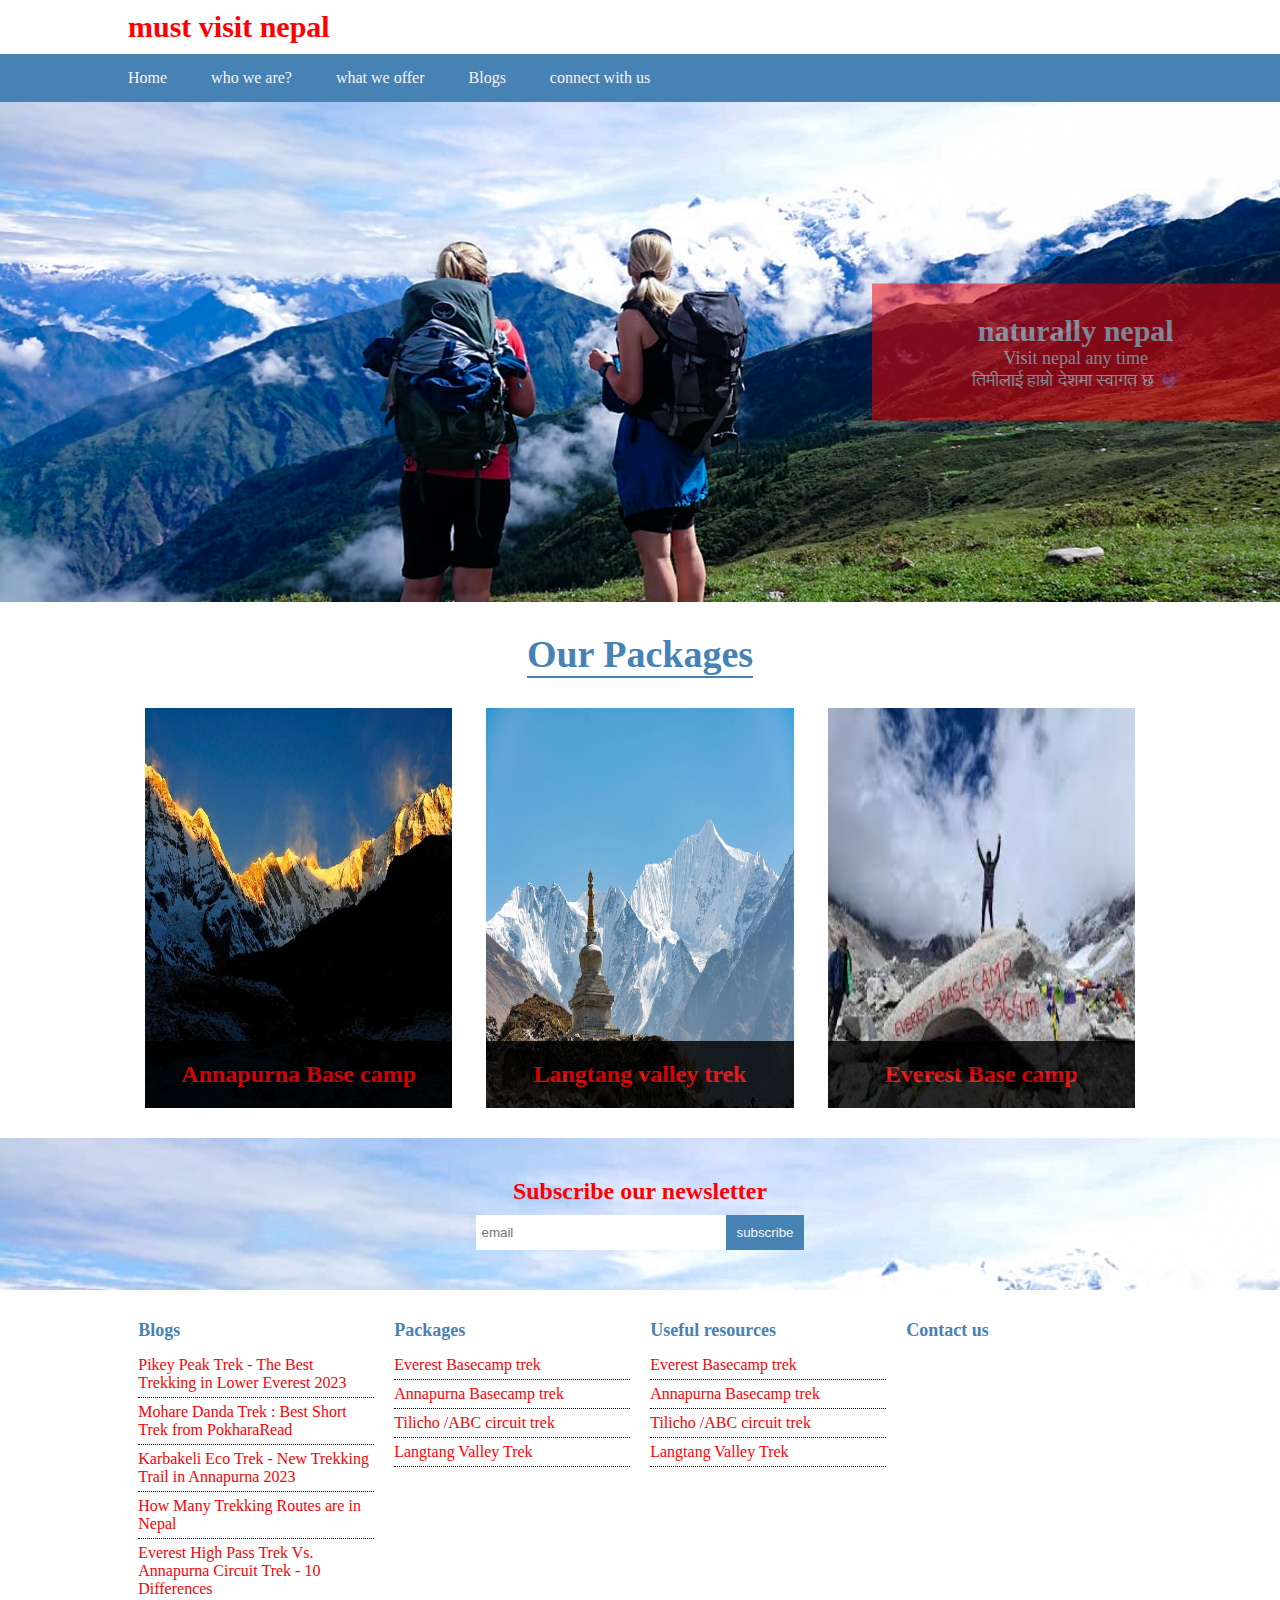
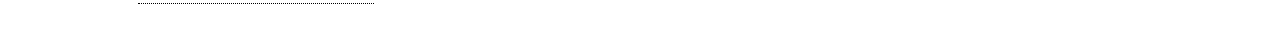
<file: index.html>
<!DOCTYPE html>
<html lang="en">
<head>
    <meta charset="UTF-8">
    <meta name="viewport" content="width=device-width, initial-scale=1.0">
    <title>Must visit nepal</title>
    <link rel="stylesheet" href="css/style.css">
</head>
<body>
    <header>
        <div class="container">
            <div class="logo">
                <h1>must visit nepal</h1>
            </div>
        </div>
    </header>
    <nav>
        <div class="container">
            <div class="menu">
                <a href="">Home</a>
                <a href="">who we are?</a>
                <a href="">what we offer</a>
                <a href="">Blogs</a>
                <a href="">connect with us</a>
            </div>
        </div>
    </nav>
    <section id="banner">
        <img src="images/banner.jpg" alt="hamro nepal ramro nepal">
        <div class="info">
            <h2>naturally nepal</h2>
            <p>
                 Visit nepal any time <br> तिमीलाई हाम्रो देशमा स्वागत छ &#128151;
            </p>
        </div>
    </section>
    <section id="feature">
        <div class="container">
            <h3>Our Packages</h3>
            <div class="boxes">
                <div class="box">
                    <img src="images/2.jpg" alt="">
                    <h4><a href="">Annapurna Base camp</a></h4>
              </div>
                <div class="box">
                    <img src="images/3.jpg" alt="">
                    <h4><a href="">Langtang valley trek</a></h4>
                </div>
                <div class="box">
                    <img src="images/4.jpeg " alt="">
                    <h4><a href="">Everest Base camp</a></h4>
                </div>
            </div>
        </div>
    </section>
    <section id="newsletter">
        <form action="">
            <h5>Subscribe our newsletter</h5>
            <input type="text" placeholder="email"><input type="submit" value="subscribe">
        </form>
    </section>
    <footer>
        <div class="container">
            <div class="fboxes">
                <div class="fbox">
                    <h6>Blogs</h6>
                    <ul>
                        <li>
                            <a href="">Pikey Peak Trek - The Best Trekking in Lower Everest 2023</a>
                        </li>
                        <li>
                            <a href="">Mohare Danda Trek : Best Short Trek from PokharaRead</a>
                        </li>
                        <li>
                            <a href="">Karbakeli Eco Trek - New Trekking Trail in Annapurna 2023</a>
                        </li>
                        <li>
                            <a href="">How Many Trekking Routes are in Nepal</a>
                        </li>
                        <li>
                            <a href="">Everest High Pass Trek Vs. Annapurna Circuit Trek - 10 Differences
                            </a>
                        </li>
                    </ul>
                </div>
                <div class="fbox">
                    <h6>Packages</h6>
                    <ul>
                        <li>
                            <a href="">Everest Basecamp trek</a>
                        </li>
                        <li>
                            <a href="">Annapurna Basecamp trek</a>
                        </li>
                        <li>
                            <a href="">Tilicho /ABC circuit trek</a>
                        </li>
                        <li>
                            <a href="">Langtang Valley Trek</a>
                        </li>
                    </ul>
                </div>
                <div class="fbox">
                    <h6>Useful resources</h6>
                    <ul>
                        <li>
                            <a href="">Everest Basecamp trek</a>
                        </li>
                        <li>
                            <a href="">Annapurna Basecamp trek</a>
                        </li>
                        <li>
                            <a href="">Tilicho /ABC circuit trek</a>
                        </li>
                        <li>
                            <a href="">Langtang Valley Trek</a>
                        </li>
                    </ul>
                </div>
                <div class="fbox">
                    <h6>Contact us</h6>
                </div>
            </div>
        </div>
    </footer>
</body>
</html>
</file>
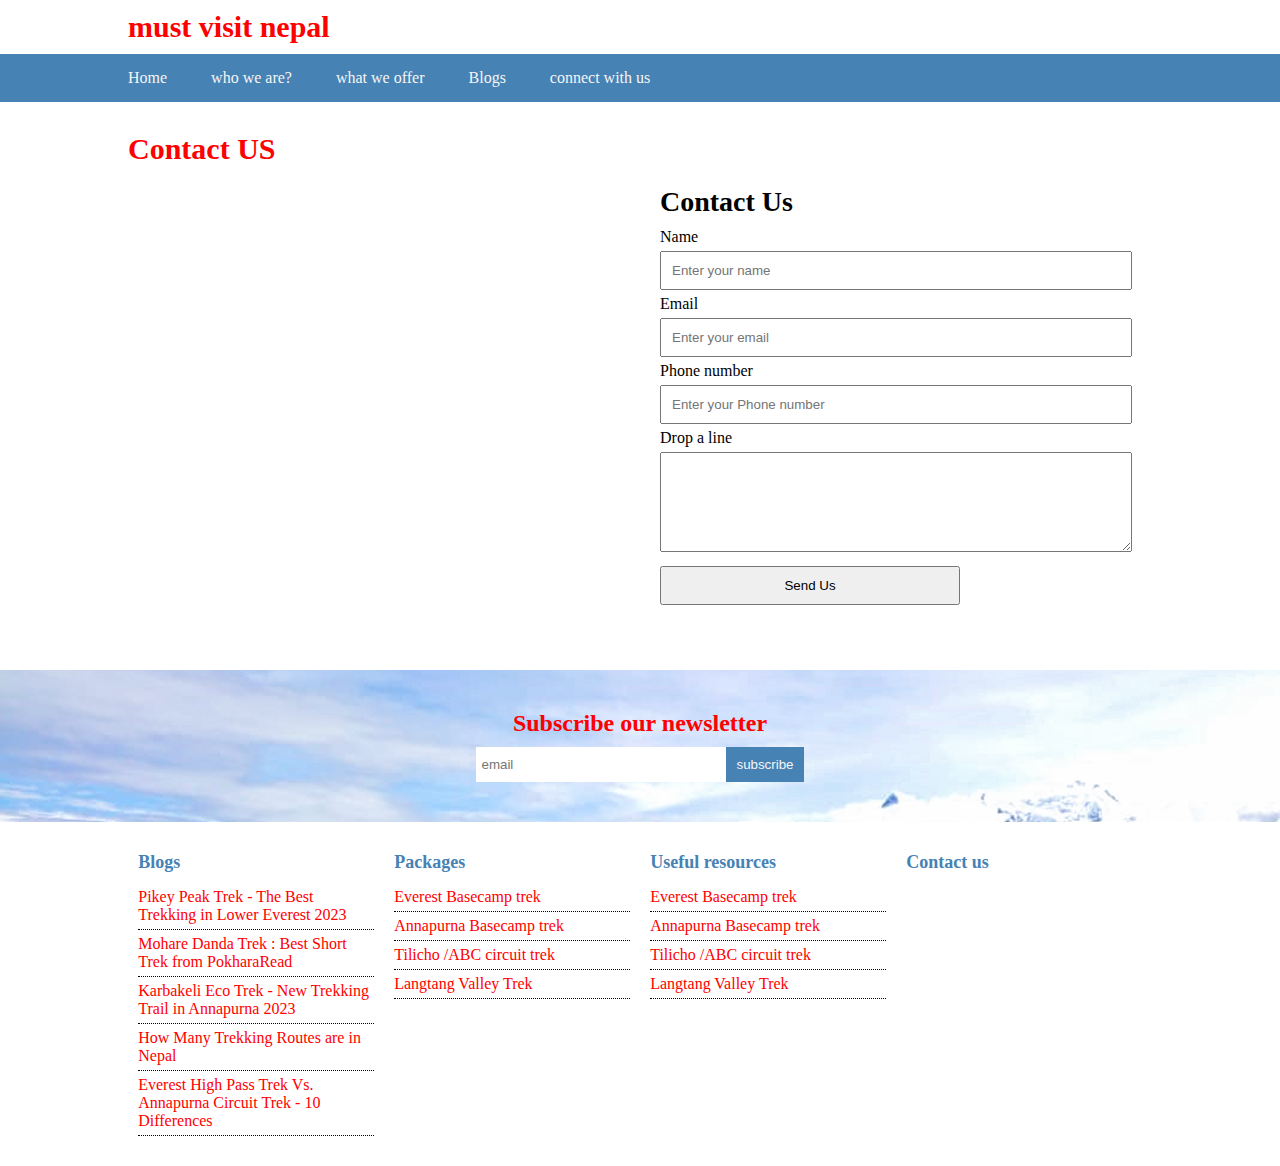
<file: contact.html>
<!DOCTYPE html>
<html lang="en">
<head>
    <meta charset="UTF-8">
    <meta name="viewport" content="width=device-width, initial-scale=1.0">
    <title>Must visit nepal</title>
    <link rel="stylesheet" href="css/style.css">
</head>
<body>
    <header>
        <div class="container">
            <div class="logo">
                <h1>must visit nepal</h1>
            </div>
        </div>
    </header>
    <nav>
        <div class="container">
            <div class="menu">
                <a href="">Home</a>
                <a href="">who we are?</a>
                <a href="">what we offer</a>
                <a href="">Blogs</a>
                <a href="">connect with us</a>
            </div>
        </div>
    </nav>
    <section id="content">
        <div class="container">
            <h2>Contact US</h2>
            <div class="contact_boxes">
                <div class="map">
                    <iframe src="https://www.google.com/maps/embed?pb=!1m18!1m12!1m3!1d1440.0600582052725!2d85.30212315704674!3d27.688105468520202!2m3!1f0!2f0!3f0!3m2!1i1024!2i768!4f13.1!3m3!1m2!1s0x39eb19e60ae8656b%3A0xd8715f2ae901608!2sSagarmatha%20Engineering%20College!5e0!3m2!1sen!2snp!4v1703728954276!5m2!1sen!2snp" width="100%" height="450" style="border:0;" allowfullscreen="" loading="lazy" referrerpolicy="no-referrer-when-downgrade"></iframe>
                </div>
                <div class="form">
                    <form action="" onsubmit="return validate()">
                        <h4>Contact Us</h4>
                        <p>
                            <label>Name</label>
                            <input type="text" id="name" placeholder="Enter your name">
                            <span id="nameErr"></span>
                        </p>
                        <p>
                            <label>Email</label>
                            <input type="text" id="email" placeholder="Enter your email">
                        </p>
                        <p>
                            <label>Phone number</label>
                            <input type="text" id="phone_number" placeholder="Enter your Phone number">
                        </p>
                        <p>
                            <label>Drop a line</label>
                            <textarea  name="" id="message"></textarea>
                        </p>
                        <input type="submit" value="Send Us">
                    </form>
                </div>
            </div>
        </div>
    </section>
    <section id="newsletter">
        <form action="">
            <h5>Subscribe our newsletter</h5>
            <input type="text" placeholder="email"><input type="submit" value="subscribe">
        </form>
    </section>
    <footer>
        <div class="container">
            <div class="fboxes">
                <div class="fbox">
                    <h6>Blogs</h6>
                    <ul>
                        <li>
                            <a href="">Pikey Peak Trek - The Best Trekking in Lower Everest 2023</a>
                        </li>
                        <li>
                            <a href="">Mohare Danda Trek : Best Short Trek from PokharaRead</a>
                        </li>
                        <li>
                            <a href="">Karbakeli Eco Trek - New Trekking Trail in Annapurna 2023</a>
                        </li>
                        <li>
                            <a href="">How Many Trekking Routes are in Nepal</a>
                        </li>
                        <li>
                            <a href="">Everest High Pass Trek Vs. Annapurna Circuit Trek - 10 Differences
                            </a>
                        </li>
                    </ul>
                </div>
                <div class="fbox">
                    <h6>Packages</h6>
                    <ul>
                        <li>
                            <a href="">Everest Basecamp trek</a>
                        </li>
                        <li>
                            <a href="">Annapurna Basecamp trek</a>
                        </li>
                        <li>
                            <a href="">Tilicho /ABC circuit trek</a>
                        </li>
                        <li>
                            <a href="">Langtang Valley Trek</a>
                        </li>
                    </ul>
                </div>
                <div class="fbox">
                    <h6>Useful resources</h6>
                    <ul>
                        <li>
                            <a href="">Everest Basecamp trek</a>
                        </li>
                        <li>
                            <a href="">Annapurna Basecamp trek</a>
                        </li>
                        <li>
                            <a href="">Tilicho /ABC circuit trek</a>
                        </li>
                        <li>
                            <a href="langtang-trek.html">Langtang Valley Trek</a>
                        </li>
                    </ul>
                </div>
                <div class="fbox">
                    <h6>Contact us</h6>
                </div>
            </div>
        </div>
    </footer>
    <script>
        function validate(){
            // alert('hello world');
            var name,email,phone_number,message;
            name = document.getElementById('name').value;
            email = document.getElementById('email').value;
            phone_number = document.getElementById('phone_number').value;
            message = document.getElementById('message').value;
            if(name==''){
                // alert('name is required');
                document.getElementById('nameErr').innerHTML="Name is required";
                document.getElementById('name').style="border-color :red";
            }
            return false;
        }
    </script>
</body>
</html>
</file>
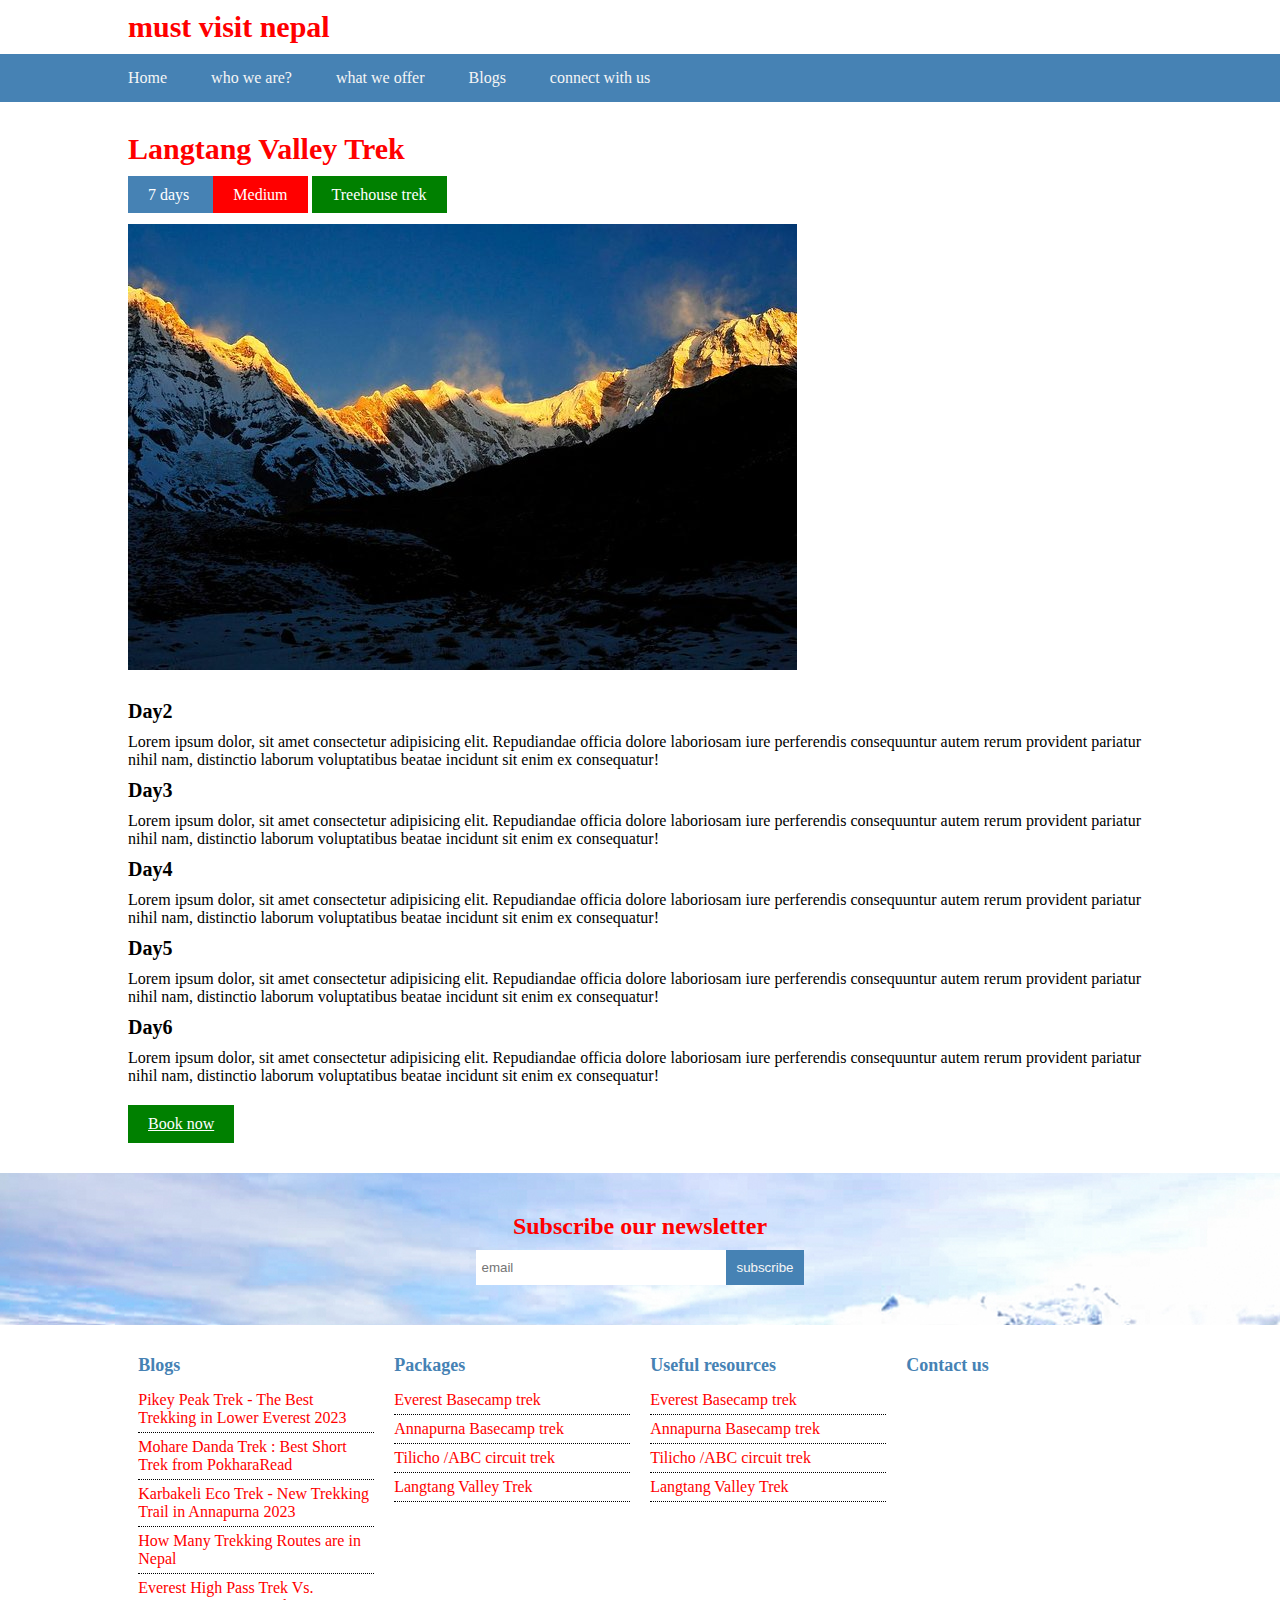
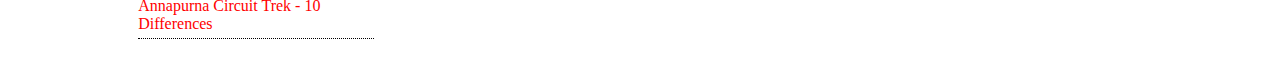
<file: langtang-trek.html>
<!DOCTYPE html>
<html lang="en">
<head>
    <meta charset="UTF-8">
    <meta name="viewport" content="width=device-width, initial-scale=1.0">
    <title>Must visit nepal</title>
    <link rel="stylesheet" href="css/style.css">
</head>
<body>
    <header>
        <div class="container">
            <div class="logo">
                <h1>must visit nepal</h1>
            </div>
        </div>
    </header>
    <nav>
        <div class="container">
            <div class="menu">
                <a href="">Home</a>
                <a href="">who we are?</a>
                <a href="">what we offer</a>
                <a href="">Blogs</a>
                <a href="">connect with us</a>
            </div>
        </div>
    </nav>
    <section id="content">
        <div class="container">
            <h2>Langtang Valley Trek</h2>
            <span class="days">7 days </span> 
            <span class="medium">Medium</span> 
            <span class="nature">Treehouse trek</span>
            <img src="images/2.jpg" alt="">
            <div class="itinerary">
                 
                <h4>Day2</h4>
                <p>
                    Lorem ipsum dolor, sit amet consectetur adipisicing elit. Repudiandae officia dolore laboriosam iure perferendis consequuntur autem rerum provident pariatur nihil nam, distinctio laborum voluptatibus beatae incidunt sit enim ex consequatur!
                </p>
                <h4>Day3</h4>
                <p>
                    Lorem ipsum dolor, sit amet consectetur adipisicing elit. Repudiandae officia dolore laboriosam iure perferendis consequuntur autem rerum provident pariatur nihil nam, distinctio laborum voluptatibus beatae incidunt sit enim ex consequatur!
                </p>
                <h4>Day4</h4>
                <p>
                    Lorem ipsum dolor, sit amet consectetur adipisicing elit. Repudiandae officia dolore laboriosam iure perferendis consequuntur autem rerum provident pariatur nihil nam, distinctio laborum voluptatibus beatae incidunt sit enim ex consequatur!
                </p>
                <h4>Day5</h4>
                <p>
                    Lorem ipsum dolor, sit amet consectetur adipisicing elit. Repudiandae officia dolore laboriosam iure perferendis consequuntur autem rerum provident pariatur nihil nam, distinctio laborum voluptatibus beatae incidunt sit enim ex consequatur!
                </p>
                <h4>Day6</h4>
                <p>
                    Lorem ipsum dolor, sit amet consectetur adipisicing elit. Repudiandae officia dolore laboriosam iure perferendis consequuntur autem rerum provident pariatur nihil nam, distinctio laborum voluptatibus beatae incidunt sit enim ex consequatur!
                </p>
            </div>
            <a href="contact.html" class="book">Book now</a>
        </div>
    </section>
    <section id="newsletter">
        <form action="">
            <h5>Subscribe our newsletter</h5>
            <input type="text" placeholder="email"><input type="submit" value="subscribe">
        </form>
    </section>
    <footer>
        <div class="container">
            <div class="fboxes">
                <div class="fbox">
                    <h6>Blogs</h6>
                    <ul>
                        <li>
                            <a href="">Pikey Peak Trek - The Best Trekking in Lower Everest 2023</a>
                        </li>
                        <li>
                            <a href="">Mohare Danda Trek : Best Short Trek from PokharaRead</a>
                        </li>
                        <li>
                            <a href="">Karbakeli Eco Trek - New Trekking Trail in Annapurna 2023</a>
                        </li>
                        <li>
                            <a href="">How Many Trekking Routes are in Nepal</a>
                        </li>
                        <li>
                            <a href="">Everest High Pass Trek Vs. Annapurna Circuit Trek - 10 Differences
                            </a>
                        </li>
                    </ul>
                </div>
                <div class="fbox">
                    <h6>Packages</h6>
                    <ul>
                        <li>
                            <a href="">Everest Basecamp trek</a>
                        </li>
                        <li>
                            <a href="">Annapurna Basecamp trek</a>
                        </li>
                        <li>
                            <a href="">Tilicho /ABC circuit trek</a>
                        </li>
                        <li>
                            <a href="">Langtang Valley Trek</a>
                        </li>
                    </ul>
                </div>
                <div class="fbox">
                    <h6>Useful resources</h6>
                    <ul>
                        <li>
                            <a href="">Everest Basecamp trek</a>
                        </li>
                        <li>
                            <a href="">Annapurna Basecamp trek</a>
                        </li>
                        <li>
                            <a href="">Tilicho /ABC circuit trek</a>
                        </li>
                        <li>
                            <a href="langtang-trek.html">Langtang Valley Trek</a>
                        </li>
                    </ul>
                </div>
                <div class="fbox">
                    <h6>Contact us</h6>
                </div>
            </div>
        </div>
    </footer>
</body>
</html>
</file>
<file: css/style.css>
*{
    margin: 0 auto;
    padding: 0;
    box-sizing: border-box;
}
img{
    display: block;
}
.container{
    width: 80%;
    display: block;
}
.clear{
    clear: both;
    display: block;
}
header{
    padding: 10px 0;
}

header h1{
    font-family: Georgia, 'Times New Roman', Times, serif;
    font-size: 30px;
    color: red;
}

nav{
    background-color: steelblue;
}
.menu{
    padding: 15px 0;
}
.menu a{
    color: whitesmoke;
    font-family: Georgia, 'Times New Roman', Times, serif;
    text-decoration: none;
    font-size: 16px;
    display: inline-block;
    padding: 0 20px;
}
.menu a:first-child{
    padding-left: 0;
}
.menu a:hover{
    color: yellow;
    text-decoration: underline;
}
#banner{
    position: relative;
}
#banner img{
    width: 100%;
    height: 500px;
}
.info{
    position: absolute;
    top: 50%;
    right: 0;
    transform: translate(0%, -50%);
    background-color:red;
    color: whitesmoke;
    padding: 30px 100px;
    opacity: 0.5;
    text-align: center;
}
.info h2{
    font-family: Georgia, 'Times New Roman', Times, serif;
    font-size: 30px;
}
.info p{
    font-family: Georgia, 'Times New Roman', Times, serif;
    font-size: 18px;
}
#feature{
    padding: 30px 0;
    text-align: center;
}
#feature h3{ 
    font-family: Georgia, 'Times New Roman', Times, serif;
    font-size: 38px;
    text-align: center;
    border-bottom: 2px solid steelblue;
    display: inline-block;
    color: steelblue;
}
.boxes{
    padding-top: 30px;
    display: flex;
}
.box{
    width: 30%;
    position: relative;
}
.box img{
    width: 100%;
    height: 400px;
}
.box h4{
    position: absolute;
    bottom: 0;
    left: 0;
    background-color: black;
    width: 100%;
    padding: 20px 0;
    opacity: 0.8;
}
.box h4 a{
    text-align: left;
    color: red;
    text-decoration: none;
    font-size: 24px;
    font-family: Georgia, 'Times New Roman', Times, serif;
}
.box h4 a:hover{
    text-decoration: underline;
}
#newsletter{
    padding: 40px 0;
    background-image: url('../images/banner.jpg');
}
#newsletter form{
    display: block;
    text-align: center;
}
#newsletter input[type=text]{
    padding: 10px 5px;
    width: 250px;
    border: none;
    outline: none;
}
#newsletter input[type=submit]{
    padding: 10px;
    background-color: steelblue;
    border: none;
    cursor: pointer;
    color: whitesmoke;
}

#newsletter h5{
    color: red;
    font-size: 24px;
    font-family: Georgia, 'Times New Roman', Times, serif;
    padding-bottom: 10px;
}
footer{
    padding: 30px 0;
}
.fboxes{
    display: flex;
}
.fbox{
    width: 23%;
}
.fbox h6{
    font-size: 18px;
    font-family: Georgia, 'Times New Roman', Times, serif;
    padding-bottom: 10px;
    color: steelblue;
}
.fbox ul{
    list-style: none;
}
.fbox ul li{
    border-bottom: 1px dotted black;
    padding: 5px 0;
}
.fbox ul li a{
    text-decoration: none;
    font-family: Georgia, 'Times New Roman', Times, serif;
    font-size: 16px;
    color: red;
}
.fbox ul li a:hover{
    color:steelblue;
}
#content{
    padding: 30px 0;
}
#content h2{
    font-family: Georgia, 'Times New Roman', Times, serif;
    font-size: 30px;
    color: red;
    margin-bottom: 20px;
}
.days{
    background-color: steelblue;
    color: white;
    padding:10px 20px;
    font-family: Georgia, 'Times New Roman', Times, serif;
    font-size: 16px;
}
.medium{
    background-color: red;
    color: white;
    padding:10px 20px;
    font-family: Georgia, 'Times New Roman', Times, serif;
    font-size: 16px;
}
.nature{
    background-color: green;
    color: white;
    padding:10px 20px;
    font-family: Georgia, 'Times New Roman', Times, serif;
    font-size: 16px;
}

#content img{
    text-align: left;
    display: block;
    margin: 20px 0;
}

.itinerary{
   margin: 20px 0;
}
.itinerary h4{
    font-family: Georgia, 'Times New Roman', Times, serif;
    font-size: 20px;
    padding: 10px 0;
}
.itinerary p{
    font-family: Georgia, 'Times New Roman', Times, serif;
    font-size: 16px;
}
.book{
    background-color: green;
    color: white;
    padding:10px 20px;
    font-family: Georgia, 'Times New Roman', Times, serif;
    font-size: 16px;
    display: inline-block;
}
.contact_boxes{
    display: flex;
}
.map,.form{
    width: 50%;
}
.form{
    padding:0 20px ;
}
.form h4{
    font-family: Georgia, 'Times New Roman', Times, serif;
    font-size: 28px;
    margin-bottom: 10px;
}
.form label{
    display: block;
    margin: 5px 0;
    font-family: Georgia, 'Times New Roman', Times, serif;
    font-size: 16px;
}
.form input{
    padding: 10px;
    width: 100%;
}
.form textarea{
    padding: 10px;
    width: 100%;
    height: 100px;
}
.form input[type=submit]{
    padding: 10px 20px;
    width: 300px;
    margin-top: 10px;
}
</file>
